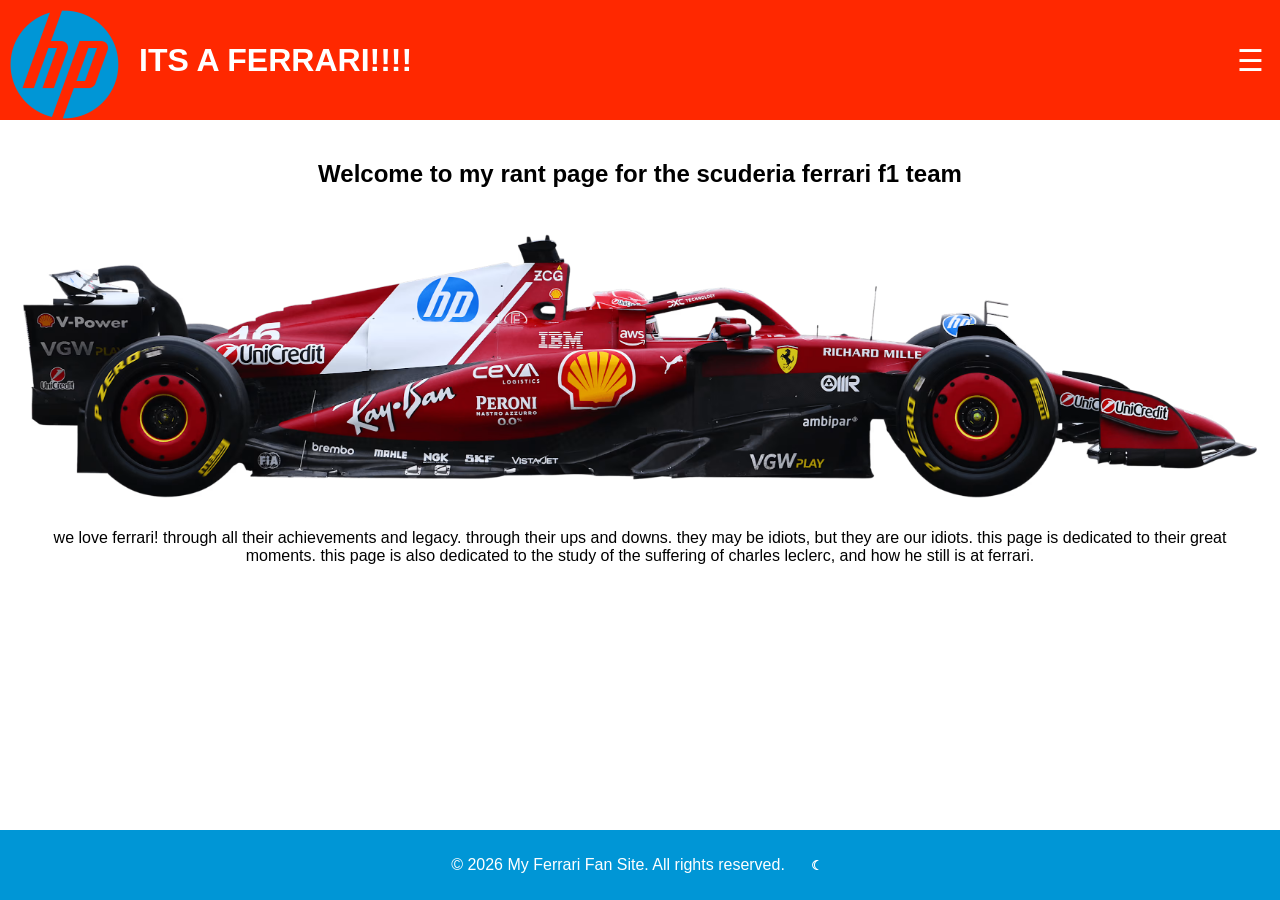
<file: index.html>
﻿<!DOCTYPE html>
<!--
Refactored to single-page application (SPA)
All content sections are now on index.html with show/hide functionality
Navigation triggers section visibility instead of page loads
-->
<head>
    <meta charset="UTF-8">
    <meta name="viewport" content="width=device-width, initial-scale=1.0">
    <link id ="style-link" rel="stylesheet" href="/css/style.css">
    <link id ='overide-link' rel="stylesheet" href="/css/dos.css">
    <link rel="stylesheet" href="/css/form.css">
    <script>
        // Check for a saved theme on page load
        const savedTheme = localStorage.getItem('selected-theme');
        if (savedTheme) {
            if (savedTheme === '/css/style.css') {
                document.getElementById('overide-link').disabled = true;
            } else {
                document.getElementById('overide-link').disabled = false;
            }
        } else {
            // If no theme is saved, default to the original style
            document.getElementById('overide-link').disabled = true;
        }
    </script>
    
    <script src="/js/validation.js" defer></script>
    <script src="/js/page.js" defer></script>
    <script src="/js/main.js" defer></script>
    <title>cars</title>
</head>
<body>

<header>
    <a class = "logo" href = "javascript:showSection('home')"><img src="img/hplogo.png" alt="Ferrari Logo(iykyk)"></a>
    <h1>ITS A FERRARI!!!!</h1>
    <!-- navigation -->
    <nav>
        <div class="navbar-container">
        <button id="menu-toggle-btn">☰</button>
    
        <div id="navigation-menu" class="menu-hidden">
            <a href="javascript:showSection('home')">Home</a>
            <a href="javascript:showSection('photos')">photos of ferarri</a>
            <a href="javascript:showSection('media')">ferarri video</a>
            <a href="javascript:showSection('visitor-registration')">Log Visit</a>
            <a href="javascript:showSection('banana')">banana</a>
            <a href="javascript:showSection('contact')">Contact me</a>
        </div>
        </div>
    </nav>

</header>

<!-- Home Section -->
<main id="home-section" class="content-section">
    <h2>Welcome to my rant page for the scuderia ferrari f1 team</h2>
    <img src="img/2025ferraricarright.avif" alt="ferrari f1 car" class="main-image">
    <p>we love ferrari! through all their achievements and legacy. through their ups and downs. 
        they may be idiots, but they are our idiots. this page is dedicated to their great moments. 
        this page is also dedicated to the study of the suffering of charles leclerc, and how he still is at ferrari.</p>
</main>

<!-- Photos Section -->
<main id="photos-section" class="content-section hidden">
    <h2>Photos of Ferrari</h2>
    <!-- each image has a figcaption that appears when hovered over-->
    <figure class="imagedisplay">
        <img src="/img/new car.jpg" alt="new ferrari car" class="main-image">
        <figcaption class="image-description">Ferrari - Next Generation</figcaption>
    </figure>
    <figure class="imagedisplay">
        <img src="/img/squad.jpg" alt="ferrari squad" class="main-image">
        <figcaption class="image-description">Ferrari Team Squad</figcaption>
    </figure>
    <figure class="imagedisplay">
        <img src="/img/squad 2.jpg" alt="ferrari squad 2" class="main-image">
        <figcaption class="image-description">Ferrari Team - Another Squad Photo</figcaption>
    </figure>
    <figure class="imagedisplay">
        <img src="/img/alberto.jpg" alt="alberto ascari" class="main-image">
        <figcaption class="image-description">Alberto Ascari, one of Ferrari's greatest drivers</figcaption>
    </figure>
    <figure class="imagedisplay">
        <img src="/img/lewis hamilton -1.jpg" alt="lewis hamilton" class="main-image">
        <figcaption class="image-description">Lewis Hamilton, one of the goats</figcaption>
    </figure>
    <figure class="imagedisplay">
        <img src="/img/schumacker.jpg" alt="michael schumacher" class="main-image">
        <figcaption class="image-description">Michael Schumacher, the greatest of all time</figcaption>
    </figure>
</main>

<!-- Media Section -->
<main id="media-section" class="content-section hidden">
    <h2>Ferrari Video</h2>
    <iframe width="1399" height="787" src="https://www.youtube.com/embed/1aDyB5HG8iw" title="Lewis Hamilton & Charles Leclerc Attempt an 'IMPOSSIBLE' Chopstick Challenge!" frameborder="0" allow="accelerometer; autoplay; clipboard-write; encrypted-media; gyroscope; picture-in-picture; web-share" referrerpolicy="strict-origin-when-cross-origin" allowfullscreen></iframe>
</main>

<!-- Banana Section -->
<main id="banana-section" class="content-section hidden">
    <h2>Banana Leclerc</h2>
    <!-- its a photo of charles leclerc as a banana (let me have my fun)-->
    <img src="/img/bananaLeclerc.jpg" alt="banana leclerc" class="main-image">
    <p>Charles Leclerc as a banana: "I've never looked so good"</p>
    <iframe width="1399" height="787" src="https://www.youtube.com/embed/cNPGDx7nBw4" title="Charles Leclerc as a banana: &quot;I&#39;ve never looked so good&quot;" frameborder="0" allow="accelerometer; autoplay; clipboard-write; encrypted-media; gyroscope; picture-in-picture; web-share" referrerpolicy="strict-origin-when-cross-origin" allowfullscreen></iframe>
</main>

<!-- Contact Section -->
 <main id="contact-section" class="content-section hidden">
    <h2>Contact me</h2>
    <p>If you have any questions or want to share your love for Ferrari, feel free to reach out!</p>
    <ul>
        <li>Email: <a href="mailto:evansjoseph099@gmail.com">evansjoseph099@gmail.com</a></li>
        <li>Phone: 123-456-7890</li>
        <li>Address: 1738 hello ln, City, State 12345</li>
    </ul>
</main>

<!-- Visitor Registration Section -->
<main id="visitor-registration-section" class="content-section hidden">
    <div class="form-container">
        <h2>Visitor Registration</h2>
        <p>Thank you for visiting! Please fill out this form to log your visit.</p>
        
        <div id="successMessage" class="success-message">
            ✓ Thank you for registering! Your visit has been logged.
        </div>

        <form id="visitorForm" novalidate>
            <!-- Personal Information Section -->
            <div class="form-section">
                <h3>Personal Information</h3>
                
                <div class="form-row">
                    <div class="form-group">
                        <label for="firstName">
                            First Name
                            <span class="required">*</span>
                        </label>
                        <input type="text" id="firstName" name="firstName" placeholder="Enter your first name">
                        <div class="errorMsg"></div>
                    </div>

                    <div class="form-group">
                        <label for="lastName">
                            Last Name
                            <span class="required">*</span>
                        </label>
                        <input type="text" id="lastName" name="lastName" placeholder="Enter your last name">
                        <div class="errorMsg"></div>
                    </div>
                </div>
            </div>

            <!-- Address Section -->
            <div class="form-section">
                <h3>Address Information</h3>
                
                <div class="form-group">
                    <label for="address">
                        Address
                        <span class="required">*</span>
                    </label>
                    <input type="text" id="address" name="address" placeholder="Street address">
                    <div class="errorMsg"></div>
                </div>

                <div class="form-row">
                    <div class="form-group">
                        <label for="city">
                            City
                            <span class="required">*</span>
                        </label>
                        <input type="text" id="city" name="city" placeholder="City">
                        <div class="errorMsg"></div>
                    </div>

                    <div class="form-group">
                        <label for="state">
                            State
                            <span class="required">*</span>
                        </label>
                        <input type="text" id="state" name="state" placeholder="CA" maxlength="2">
                        <div class="errorMsg"></div>
                    </div>

                    <div class="form-group">
                        <label for="zip">
                            Zip Code
                            <span class="required">*</span>
                        </label>
                        <input type="text" id="zip" name="zip" placeholder="12345">
                        <div class="errorMsg"></div>
                    </div>
                </div>
            </div>

            <!-- Contact Section -->
            <div class="form-section">
                <h3>Contact Information</h3>
                
                <div class="form-group">
                    <label for="phone">
                        Cell Phone
                        <span class="required">*</span>
                    </label>
                    <input type="tel" id="phone" name="phone" placeholder="(123) 456-7890">
                    <div class="errorMsg"></div>
                </div>

                <div class="form-group">
                    <label for="email">
                        Email Address
                        <span class="required">*</span>
                    </label>
                    <input type="email" id="email" name="email" placeholder="user@example.com">
                    <div class="errorMsg"></div>
                </div>
            </div>

            <!-- How Did You Find Us Section -->
            <div class="form-section">
                <h3>How Did You Find My Page?
                    <span class="required">*</span>
                </h3>
                
                <div class="checkbox-group">
                    <div class="checkbox-item">
                        <input type="checkbox" id="found-internet" name="foundUs" value="Internet">
                        <label for="found-internet">Internet Search</label>
                    </div>
                    <div class="checkbox-item">
                        <input type="checkbox" id="found-friend" name="foundUs" value="Friend">
                        <label for="found-friend">Friend Recommendation</label>
                    </div>
                    <div class="checkbox-item">
                        <input type="checkbox" id="found-google" name="foundUs" value="Google">
                        <label for="found-google">Google</label>
                    </div>
                    <div class="checkbox-item">
                        <input type="checkbox" id="found-social" name="foundUs" value="Social Media">
                        <label for="found-social">Social Media</label>
                    </div>
                    <div class="checkbox-item">
                        <input type="checkbox" id="found-other" name="foundUs" value="Other">
                        <label for="found-other">Other</label>
                    </div>
                </div>
                <div class="errorMsg" style="margin-top: 10px;"></div>
            </div>

            <!-- Comments Section -->
            <div class="form-section">
                <h3>Comments</h3>
                
                <div class="form-group">
                    <label for="comments">
                        Comments (Optional)
                    </label>
                    <textarea id="comments" name="comments" placeholder="Share your thoughts about Ferrari..."></textarea>
                </div>
            </div>

            <!-- Form Buttons -->
            <div class="form-buttons">
                <button type="submit" id="submitBtn">Submit Registration</button>
                <button type="reset">Clear Form</button>
            </div>
        </form>
    </div>
</main>

<footer>
    <p>&copy; 2026 My Ferrari Fan Site. All rights reserved.</p>
    <div class = "dark-mode-toggle">
        <button onclick="toggleTheme()">☾</button>
    </div>
</footer>

</body>




















</html>
</file>
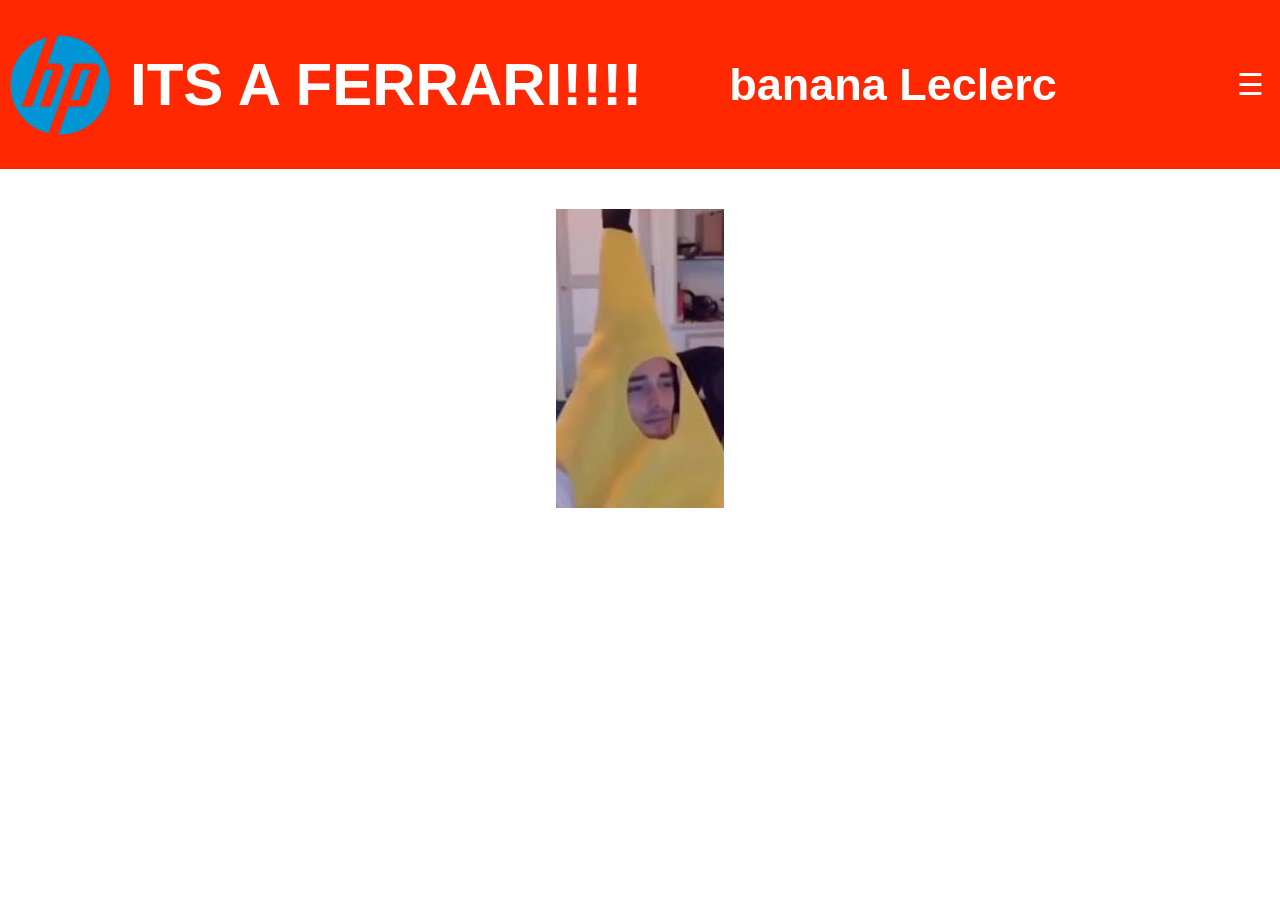
<file: banana.html>
<html>
<head>
    <meta charset="UTF-8">
    <meta name="viewport" content="width=device-width, initial-scale=1.0">
    <link rel="stylesheet" href="style.css">
    <script src="script.js" defer></script>
    <title>cars</title>



</head>
<body>
<header>
        <img src="hplogo.png" alt="Ferrari Logo">
    <h1>ITS A FERRARI!!!!</h1>
    <h2>banana  Leclerc</h2>
    <nav>
        <div class="navbar-container">
        <button id="menu-toggle-btn">☰</button>
    
   
    <div id="navigation-menu" class="menu-hidden">
      <a href="index.html">Home</a>
      <a href="photos.html">photos of ferarri</a>
      <a href="media.html">ferarri video</a>
      <a href="banana.html">banana</a>
      <a href="contact.html">Contact me</a>
        </div>
    </div>
    </nav>





</header>

<main>
    <img src="bananaLeclerc.jpg" alt="banana leclerc" class="main-image">

</main>
</body>

</html>
</file>
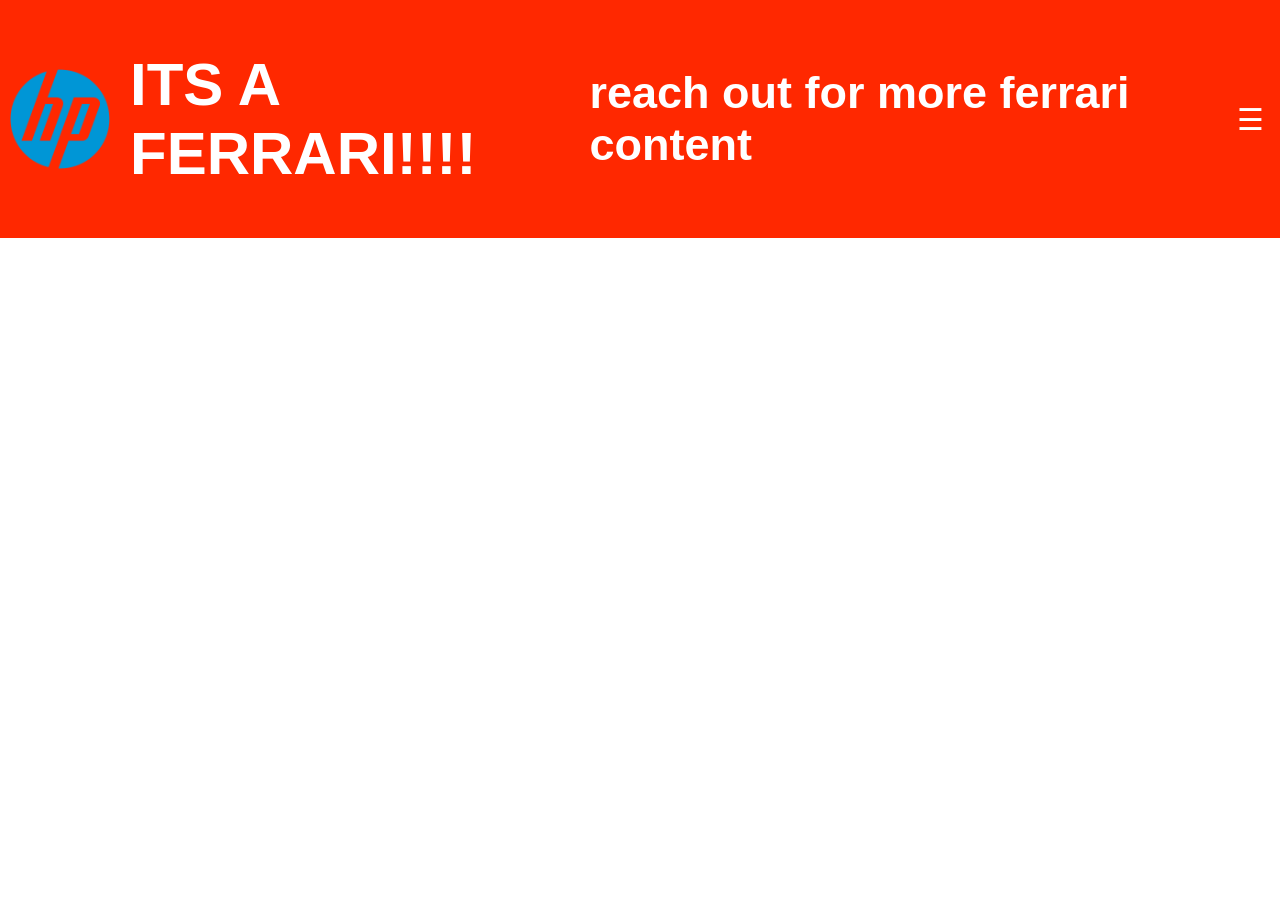
<file: contact.html>
<html>
<head>
    <meta charset="UTF-8">
    <meta name="viewport" content="width=device-width, initial-scale=1.0">
    <link rel="stylesheet" href="style.css">
    <script src="script.js" defer></script>
    <title>cars</title>



</head>
<body>
<header>
    <img src="hplogo.png" alt="Ferrari Logo">
    <h1>ITS A FERRARI!!!!</h1>
    <h2>reach out for more ferrari content</h2>
    <nav>
        <div class="navbar-container">
        <button id="menu-toggle-btn">☰</button>
    
   
    <div id="navigation-menu" class="menu-hidden">
      <a href="index.html">Home</a>
      <a href="photos.html">photos of ferarri</a>
      <a href="media.html">ferarri video</a>
      <a href="banana.html">banana</a>
      <a href="contact.html">Contact me</a>
        </div>
    </div>
    </nav>





</header>


</body>



</html>
</file>
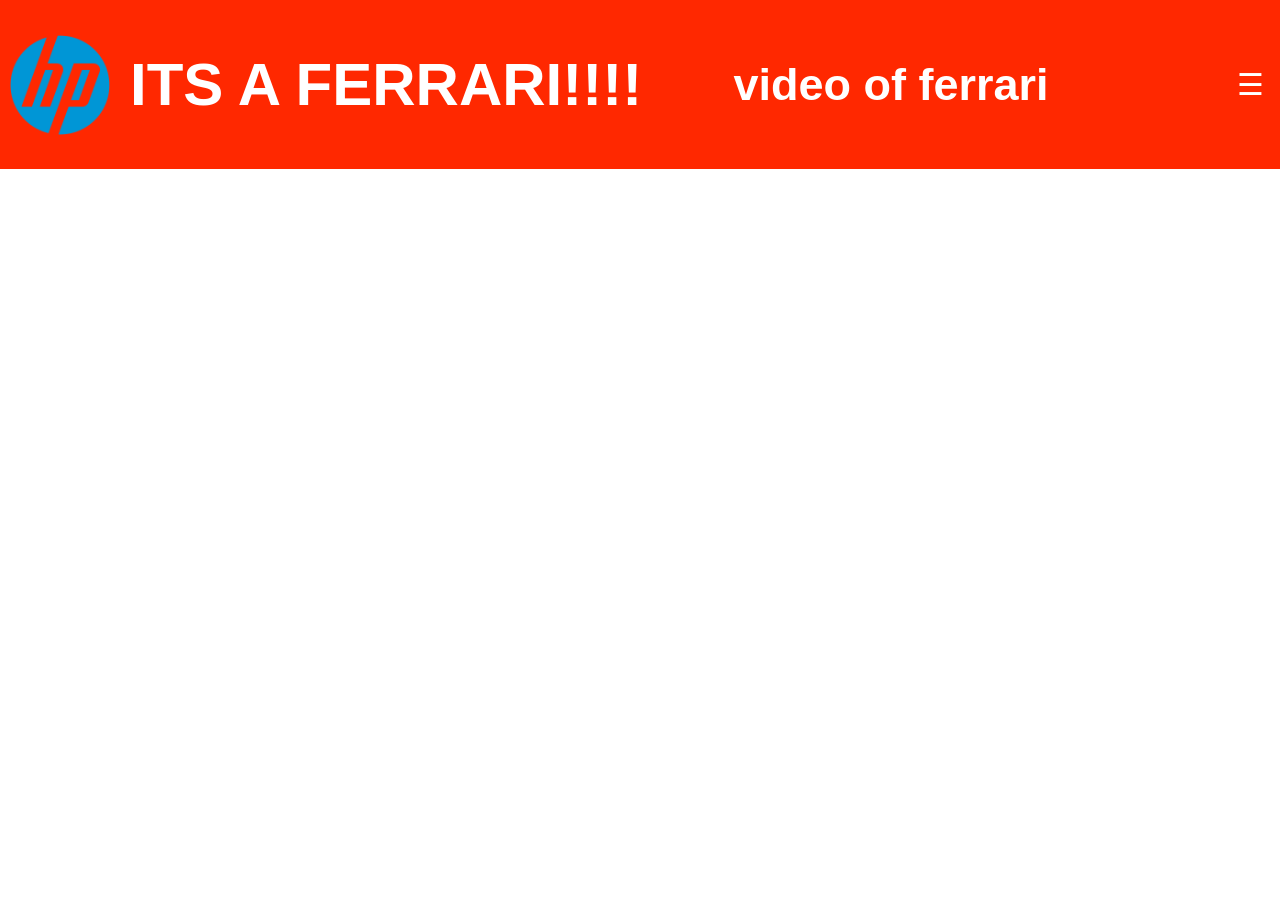
<file: media.html>
<html>
<head>
    <meta charset="UTF-8">
    <meta name="viewport" content="width=device-width, initial-scale=1.0">
    <link rel="stylesheet" href="style.css">
    <script src="script.js" defer></script>
    <title>cars</title>



</head>
<body>
<header>
        <img src="hplogo.png" alt="Ferrari Logo">
    <h1>ITS A FERRARI!!!!</h1>
    <h2>video of ferrari</h2>
    <nav>
        <div class="navbar-container">
        <button id="menu-toggle-btn">☰</button>
    
   
    <div id="navigation-menu" class="menu-hidden">
      <a href="index.html">Home</a>
      <a href="photos.html">photos of ferarri</a>
      <a href="media.html">ferarri video</a>
      <a href="banana.html">banana</a>
      <a href="contact.html">Contact me</a>
        </div>
    </div>
    </nav>





</header>




</body>

</html>
</file>
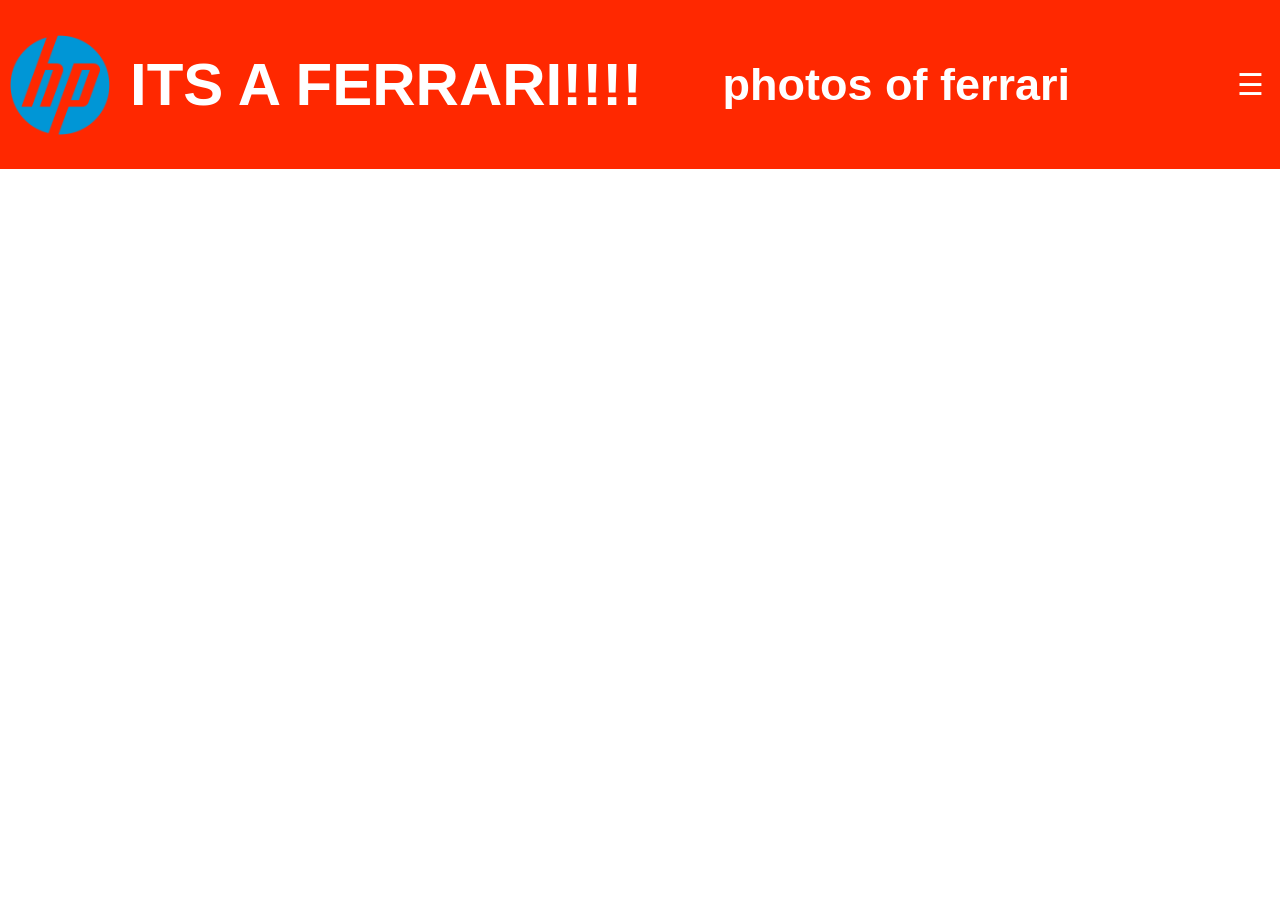
<file: photos.html>
<html>
<head>
    <meta charset="UTF-8">
    <meta name="viewport" content="width=device-width, initial-scale=1.0">
    <link rel="stylesheet" href="style.css">
    <script src="script.js" defer></script>
    <title>cars</title>



</head>
<body>
<header>
        <img src="hplogo.png" alt="Ferrari Logo">
    <h1>ITS A FERRARI!!!!</h1>
    <h2>photos of ferrari</h2>
    <nav>
        <div class="navbar-container">
        <button id="menu-toggle-btn">☰</button>
    
   
    <div id="navigation-menu" class="menu-hidden">
      <a href="index.html">Home</a>
      <a href="photos.html">photos of ferarri</a>
      <a href="media.html">ferarri video</a>
      <a href="banana.html">banana</a>
      <a href="contact.html">Contact me</a>
        </div>
    </div>
    </nav>





</header>


</body>



</html>
</file>
<file: css/style.css>
/*
some changes in the code to note

CSS refactoring.

- added flex box instead of grid to solve issues in sizing and to satisfy the assignment
= made changes to the sizing and organization of items in the site to fit on mobile devices better

css themes

- added dark mode option which also removes title because its edgy.

theme toggle

- created a toggle in the footer of the website to choose dark mode or naw


mobile site responsiveness

- reorganized the header to fit better on mobile.
- resized videos and images to fit on mobile screens.
- tested through live server on mobile phone.


extra stuff

- website saves theme locally so you  dont have to switch often (spent too long on theme not to mention)



*/

/* full body */
body {
    display: flex;
    flex-direction: column;
    min-height: 100vh;
    margin: 0;
    font-family: Arial, sans-serif;
}

/* header content */

header {
    display: flex;
    background-color: #ff2800;
    color: white;
    padding: 10px;
    font-size: 100%;
}
 header > .logo {
    height: 100px;
    margin-right: 20px;
    align-self: center;
 }

.header-text {
    display: flex;
    flex-direction: column;
    justify-content: center;
}
header > h1 {
    text-align: left;
    align-self: center;
}
header > h2{
    margin:auto;
}

header > nav {
    text-align: right;
    align-self: center;
    margin-left: auto
}
#menu-toggle-btn {
    background-color: transparent;
    border: none;
    color: white;
    font-size: 30px;
    cursor: pointer;
    

}

#navigation-menu a {
  padding: 10px 15px;
  text-decoration: none;
  color: white;
  display: block;
}

.menu-hidden {
  display: none;

}

.menu-visible {
    display: block;
    transform-origin: right center;
    animation: back-in-right 0.3s both;

}
/* back-in-right entrance animation */
@keyframes back-in-right {
    0% {
        transform: translateX(2000px) scale(0.7);
        opacity: 0;
    }
    80% {
        transform: translateX(-10px) scale(0.98);
        opacity: 1;
    }
    100% {
        transform: translateX(0) scale(1);
        opacity: 1;
    }
}
/* image size */

img {
    max-width: 100%;
    height: auto;
}

/* images hover setup*/
.imagedisplay {
    position: relative;
    display: inline-block;
    cursor: pointer;
}
.imagedisplay .image-description {
    position: absolute;
    bottom: 0; 
    left: 0;
    right: 0;
    background-color: rgba(0, 0, 0, 0.7); 
    color: white;
    padding: 10px;
    text-align: center;
    opacity: 0; 
    visibility: hidden;
    transition: opacity 0.3s, visibility 0.3s; 
}
.imagedisplay:hover .image-description {
    visibility: visible;
    opacity: 1;
}

/* main content */

main {
    padding: 20px;
    text-align: center;
    flex: 1 0 auto;
    display: flex;
    flex-direction: column;
    align-items: center;
    justify-content: flex-start;
}
main > .main-image {
    max-width: 100%;
    height: auto;
    margin-top: 20px;
}
/* rules for the video links  (added for sizing issues with mobile and what not) */

iframe {
    width: 100%;
    max-width: 560px;
    height: 315px;
    margin-top: 20px;
}

/* footer content */

footer {
    background-color: #0096D6;
    color: white;
    text-align: center;
    padding: 10px;
    height: 50px;
    flex-shrink: 0;
    display: flex;
    align-items: center;
    justify-content: center;
}
.dark-mode-toggle > button {
    background-color: transparent;
    border: none;
    text-align: right;
    margin-left: 20px;
    cursor: pointer;
    color: white;
    font-weight: bold;
}

/* Content sections visibility */
.content-section {
    display: block;
}

.content-section.hidden {
    display: none;
}
</file>
<file: css/dos.css>
/* header content changes */
header {
    background-color: #801300;

}

header > h1 {
    display: none;
}





/* main content */

main {
    background-color: rgb(46, 46, 46);
    color: white;
}

/* footer content */

footer {
    background-color: #004a69;

}
</file>
<file: css/form.css>
/* Visitor Registration Form Styles */

.form-container {
    max-width: 600px;
    margin: 0 auto;
    padding: 20px;
    background-color: #f9f9f9;
    border-radius: 8px;
    box-shadow: 0 2px 8px rgba(0, 0, 0, 0.1);
}

.form-container form {
    display: flex;
    flex-direction: column;
    gap: 20px;
}

/* Form Section */
.form-section {
    display: flex;
    flex-direction: column;
    gap: 15px;
    padding: 15px;
    background-color: white;
    border-radius: 6px;
    border-left: 4px solid #ff2800;
}

.form-section h3 {
    margin: 0;
    color: #333;
    font-size: 18px;
    border-bottom: 2px solid #ff2800;
    padding-bottom: 10px;
}

/* Form Groups */
.form-group {
    display: flex;
    flex-direction: column;
    gap: 5px;
}

.form-row {
    display: flex;
    gap: 15px;
    flex-wrap: wrap;
}

.form-row .form-group {
    flex: 1;
    min-width: 200px;
}

/* Labels */
label {
    font-weight: bold;
    color: #333;
    font-size: 14px;
}

label .required {
    color: #ff2800;
    margin-left: 2px;
}

/* Input Fields */
input[type="text"],
input[type="email"],
input[type="tel"],
textarea,
select {
    padding: 10px 12px;
    border: 1px solid #ddd;
    border-radius: 4px;
    font-size: 14px;
    font-family: Arial, sans-serif;
    transition: border-color 0.3s, box-shadow 0.3s;
}

input[type="text"]:focus,
input[type="email"]:focus,
input[type="tel"]:focus,
textarea:focus,
select:focus {
    outline: none;
    border-color: #ff2800;
    box-shadow: 0 0 5px rgba(255, 40, 0, 0.3);
}

/* Textarea */
textarea {
    resize: vertical;
    min-height: 100px;
}

/* Checkbox and Radio Styles */
.checkbox-group,
.radio-group {
    display: flex;
    flex-direction: column;
    gap: 10px;
}

.checkbox-item,
.radio-item {
    display: flex;
    align-items: center;
    gap: 8px;
}

input[type="checkbox"],
input[type="radio"] {
    cursor: pointer;
    width: 18px;
    height: 18px;
    accent-color: #ff2800;
}

.checkbox-item label,
.radio-item label {
    font-weight: normal;
    margin: 0;
    cursor: pointer;
}

/* Error Messages */
.errorMsg {
    color: #d32f2f;
    font-size: 12px;
    margin-top: 5px;
    display: none;
}

/* Validation Styles */
input.was-validated:invalid {
    border-color: #d32f2f;
    background-color: #ffebee;
}

input.was-validated:valid {
    border-color: #4caf50;
    background-color: #e8f5e9;
}

input.was-validated:invalid ~ .errorMsg {
    display: block;
}

input.was-validated:valid ~ .errorMsg {
    display: none;
}

/* Hide error messages for non-validated inputs */
input:not(.was-validated) ~ .errorMsg {
    display: none;
}

/* Success Message */
.success-message {
    color: #4caf50;
    font-size: 14px;
    padding: 10px;
    background-color: #e8f5e9;
    border-radius: 4px;
    display: none;
}

.success-message.show {
    display: block;
}

/* Buttons */
.form-buttons {
    display: flex;
    gap: 10px;
    justify-content: center;
    flex-wrap: wrap;
}

button[type="submit"],
button[type="reset"] {
    padding: 12px 30px;
    font-size: 16px;
    font-weight: bold;
    border: none;
    border-radius: 4px;
    cursor: pointer;
    transition: background-color 0.3s, transform 0.2s;
}

button[type="submit"] {
    background-color: #ff2800;
    color: white;
}

button[type="submit"]:hover {
    background-color: #e62200;
    transform: translateY(-2px);
}

button[type="submit"]:active {
    transform: translateY(0);
}

button[type="reset"] {
    background-color: #757575;
    color: white;
}

button[type="reset"]:hover {
    background-color: #616161;
}

/* Dark Mode Support */
body.dark-mode .form-container {
    background-color: #2e2e2e;
}

body.dark-mode .form-section {
    background-color: #3a3a3a;
    color: white;
}

body.dark-mode .form-section h3 {
    color: white;
}

body.dark-mode label {
    color: #e0e0e0;
}

body.dark-mode input[type="text"],
body.dark-mode input[type="email"],
body.dark-mode input[type="tel"],
body.dark-mode textarea,
body.dark-mode select {
    background-color: #4a4a4a;
    color: white;
    border-color: #555;
}

body.dark-mode input[type="text"]:focus,
body.dark-mode input[type="email"]:focus,
body.dark-mode input[type="tel"]:focus,
body.dark-mode textarea:focus,
body.dark-mode select:focus {
    border-color: #ff2800;
}

/* Responsive */
@media (max-width: 768px) and (min-width: 601px) {
    /* Tablet styles */
    .form-container {
        padding: 20px;
        margin: 15px;
    }

    .form-row .form-group {
        min-width: 200px;
    }
}

@media (max-width: 600px) {
    .form-container {
        padding: 15px;
        margin: 10px;
    }

    .form-section {
        padding: 12px;
    }

    .form-row {
        gap: 10px;
    }

    .form-row .form-group {
        min-width: 100%;
    }

    .form-buttons {
        flex-direction: column;
    }

    button[type="submit"],
    button[type="reset"] {
        width: 100%;
        padding: 14px;
        font-size: 18px;
    }

    /* Mobile-friendly input sizing */
    input[type="text"],
    input[type="email"],
    input[type="tel"],
    textarea,
    select {
        font-size: 16px; /* Prevents zoom on iOS */
        padding: 12px 14px;
    }

    .checkbox-item,
    .radio-item {
        padding: 8px 0;
    }

    input[type="checkbox"],
    input[type="radio"] {
        width: 20px;
        height: 20px;
        margin-right: 10px;
    }
}
</file>
<file: style.css>
/* full body */
body {
    display: grid;
    grid-template-rows: min-content auto 50px;
    margin: 0;
    font-family: Arial, sans-serif;
}

/* header content */

header {
    display: flex;
    background-color: #ff2800;
    color: white;
    padding: 10px;
    font-size: 30px;
}
 header > img {
    height: 100px;
    margin-right: 20px;
    align-self: center;
 }
header > h1 {
    text-align: left;
    align-self: center;
}
header > h2{
    margin:auto;
}

header > nav {
    text-align: right;
    align-self: center;
    margin-left: auto
}
#menu-toggle-btn {
    background-color: transparent;
    border: none;
    color: white;
    font-size: 30px;
    cursor: pointer;
    

}

#navigation-menu a {
  padding: 10px 15px;
  text-decoration: none;
  color: white;
  display: block;
}

.menu-hidden {
  display: none;

}

.menu-visible {
  display: block;

}


/* main content */

main {
    padding: 20px;
    text-align: center;
}
main > .main-image {
    max-width: 100%;
    height: auto;
    margin-top: 20px;
}


/* footer content */

footer {
    background-color: #0096D6;
    color: white;
    text-align: center;
    padding: 10px;
}
</file>
